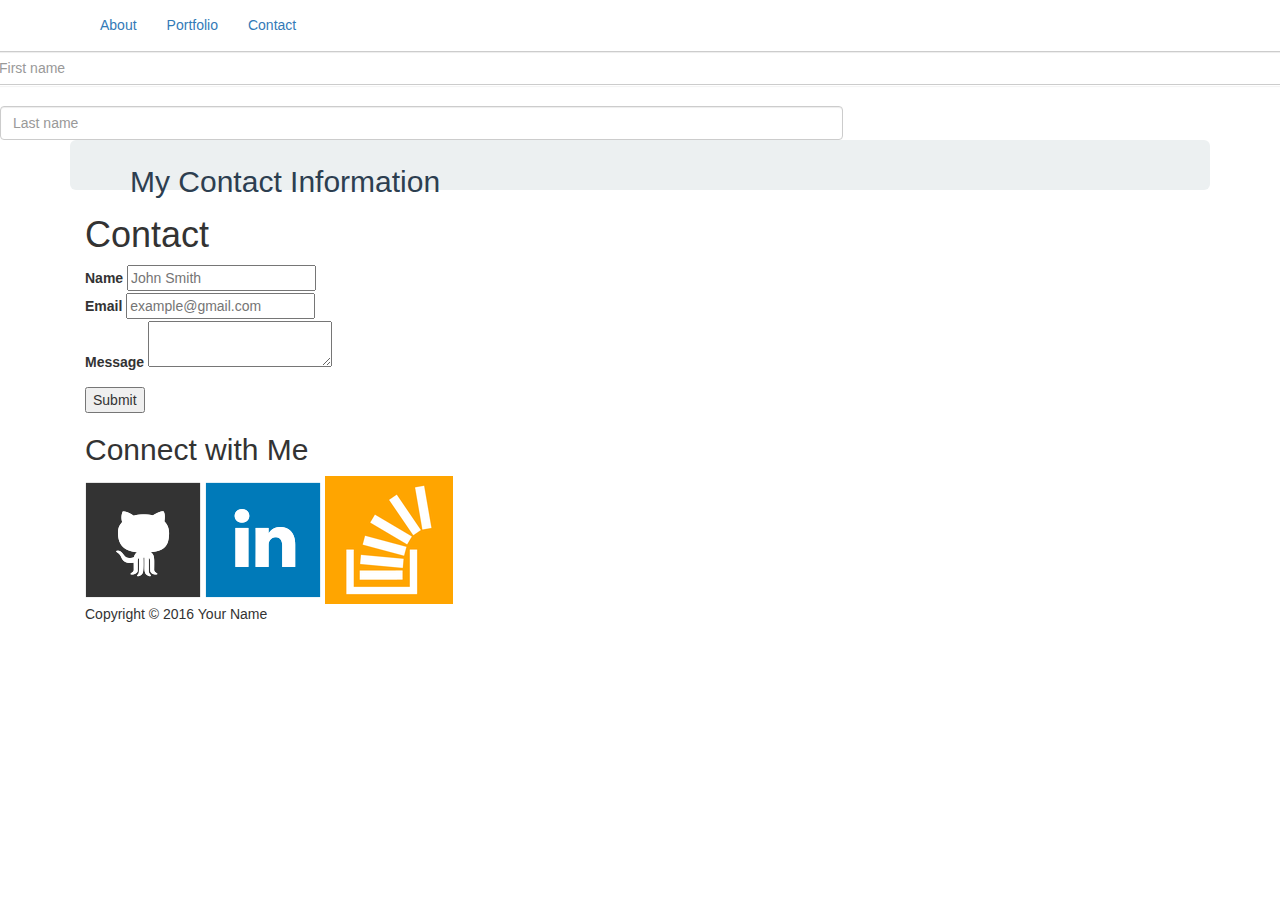
<file: contact.html>
<!doctype html>

<html lang="en-us">
<head>
  <meta charset="UTF-8">
  <title>Tim McWilliams</title>
  <link rel="stylesheet" type="text/css" href="assets/css/reset.css">
  <link rel="stylesheet" href="https://maxcdn.bootstrapcdn.com/bootstrap/3.3.6/css/bootstrap.min.css">
  <meta name="viewport" content="width=device-width, initial-scale=1">
  <link rel="stylesheet" type="text/css" href="assets/css/style.css">
</head>
<body class="center">
 
<div class="container">
      
      <div class="collapse navbar-collapse" id="myNavbar">
        <ul class="nav navbar-nav">
          <li class="active"><a href="#">About</a></li>
          <li><a href="#">Portfolio</a></li>
          <li><a href="#">Contact</a></li> 
           
        </ul>
      
      </div>
</div>
    <form>
  <div class="row">
    <div class="panel" class="col-md-8">

      <input type="text" class="form-control" placeholder="First name">
    </div>
    <div class="col-md-8">
      <input type="text" class="form-control" placeholder="Last name">
    </div>
  </div>

</div>

<div class="container">
    <div class="jumbotron">
      <h2><span>My Contact Information</span></h2>
      
    </div>
  <div id="main-container" class="container">
    <section class="main-section">
      <h1>Contact</h1>

      <form id="contact-form">
        <ul>
          <li>
            <label for="name">Name</label>
            <input type="text" id="name" name="name" placeholder="John Smith" required="required">
          </li>
          <li>
            <label for="email">Email</label>
            <input type="email" id="email" name="email" placeholder="example@gmail.com" required="required">
          </li>
          <li>
            <label for="message">Message</label>
            <textarea id="message" name="message" required="required"></textarea>
          </li>
        </ul>
        <input type="submit">
      </form>

    </section>

    <section class="panel-right">
      <div id="connect">
        <h2>Connect with Me</h2>

        <a href="#"><img src="assets/images/github-128.png" class="social" alt="GitHub" /></a>
        <a href="#"><img src="assets/images/linkedin-128.png" class="social" alt="LinkedIn" /></a>
        <a href="#"><img src="assets/images/stackoverflow-128.png" class="social" alt="Stack Overflow" /></a>
      </div>
    </section>
  </div>

  <footer>
    <div class="container">
      Copyright &copy; 2016 Your Name
    </div>
  </footer>
</body>

</html>
</file>
<file: assets/css/style.css>
.navbar-inverse {
    background-color: #366389;
    border-color: #080808;

}

.img-thumbnail {
    /*display: inline-block;*/
    max-width: 50%;
/*}
.container1{
    float:right;
    }*/

    .cat{
        padding-right: 10px;
        margin-left: 2px;
        float:left;
        border:solid, red;
    }
    body{
       background-color: grey;
       padding-bottom: 10px;
       max-width: 1028px;
   }
   #navbar{
       text-align: center;
       height:25px;
   }
   .center {
    margin: auto;
    width: 1028px;
    border: 3px solid green;
    padding: 10px;
}
.container{
	margin: auto;
    size:auto/*width: 960px;*/
    border: 3px solid green;
    padding: 10px;

}
footer{
	margin: auto;
    width: 1000px;
}
html{
  margin: auto;
  /*width: 1000px;*/
  border: 3px solid green;

}

#connect{
	background-color: white;
}
.wrapper{
	background-color:pink;
	/*float:right;*/
}
#aboutme{
	background: red;
	/*display: inline-block;*/
	float:top;
}
.navbar{

  width:100%;
  display:inline-block;
  float:none;
}
/*.pull- {
    float: left!important;
    display:inline-flex;*/
}
/*p:nth-child(1,2,3) {
    background: red;
    float:right;*/
}
h2{
    margin-top: 15px;
    margin-bottom: -47px;
}
.jumbotron {
    padding-top: 5px;
    padding-bottom: 5px;
    margin-bottom: 5px;
    color: inherit;
    height: auto;
    background-color: #eee;
}
p{
    vertical-align: flex;
   
}
@media screen and (min-width: 759px) {
    p {
        color: red;
    }
    .jumbotron{
        max-height: 50px;
    }
    .navbar{

       width:100%;
       /*display:inline-block;*/
       float:none;
       max-height: 25;
   }
   h2{
    max-height:47px;
    margin-top: :5px;
    
}
}
.jumbotron {
  color: #2c3e50;
  background: #ecf0f1;

}
.navbar-inverse {
  background: #2c3e50;
  color: white;
}
.navbar-inverse .navbar-brand, .navbar-inverse a{
  color:white;
}
.navbar-inverse .navbar-nav>li>a {
  color: white;
} 
.connect{
    float:right;
}
</file>
